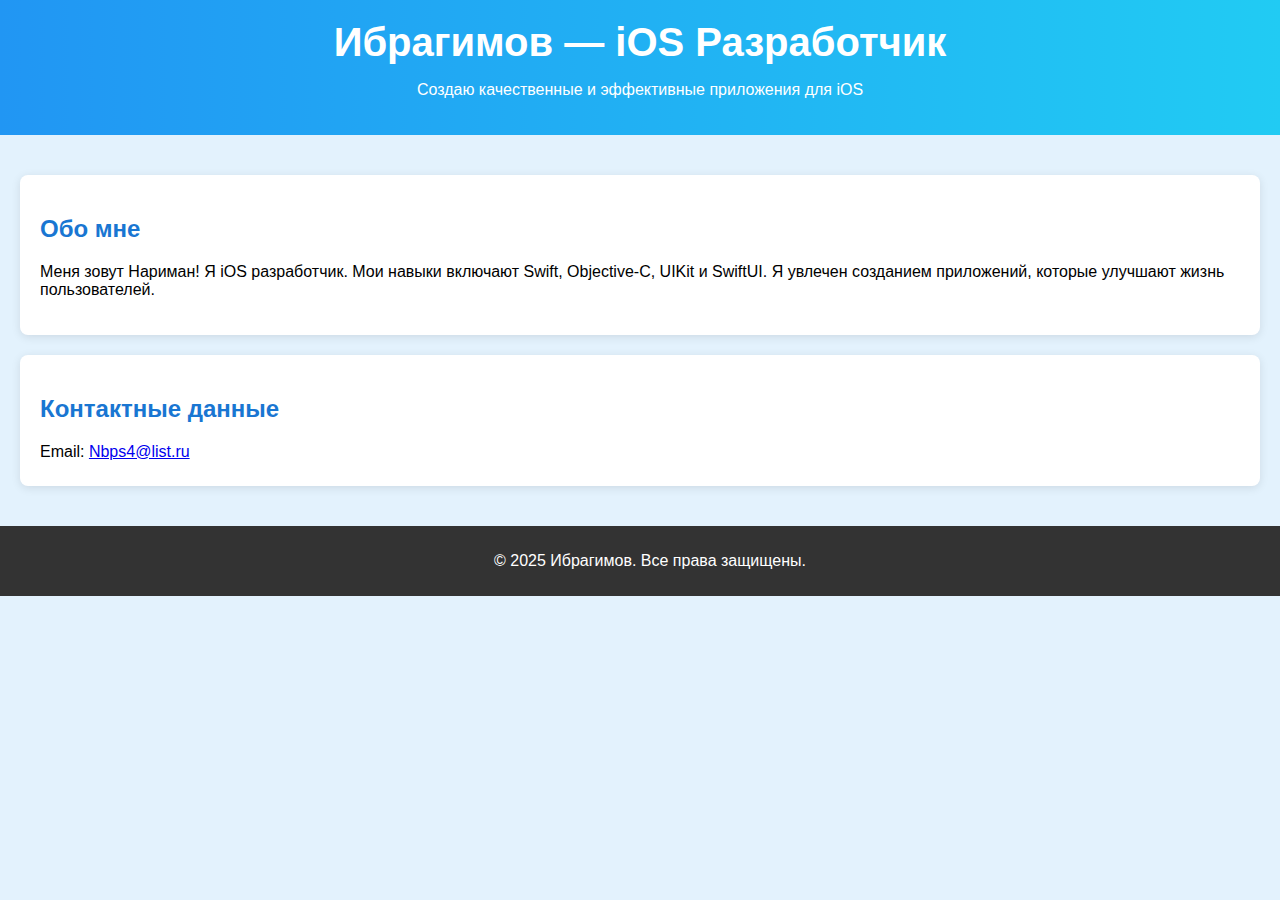
<file: index.html>
<!DOCTYPE html>
<html lang="ru">
<head>
    <meta charset="UTF-8">
    <meta name="viewport" content="width=device-width, initial-scale=1.0">
    <title>iOS Developer</title>
    <link rel="stylesheet" href="design.css">
</head>
<body>
    <header>
        <h1>Ибрагимов — iOS Разработчик</h1>
        <p>Создаю качественные и эффективные приложения для iOS</p>
    </header>

    <main>
        <section class="about">
            <h2>Обо мне</h2>
            <p>Меня зовут Нариман! Я iOS разработчик.
               Мои навыки включают Swift, Objective-C, UIKit и SwiftUI.
               Я увлечен созданием приложений, которые улучшают жизнь пользователей.</p>
        </section>

        <section class="contact">
            <h2>Контактные данные</h2>
            <div class="contact-info">
                <p>Email: <a href="mailto:Nbps4@list.ru">Nbps4@list.ru</a></p> 
            </div>
        </section>
    </main>

    <footer>
        <p>&copy; 2025 Ибрагимов. Все права защищены.</p>
    </footer>
</body>
</html>
</file>
<file: design.css>
body {
    font-family: Arial, sans-serif;
    margin: 0;
    padding: 0;
    background-color: #e3f2fd; /* Светлый голубой фон */
}

header {
    background: linear-gradient(to right, #2196F3, #21CBF3); /* Градиентный фон */
    color: white;
    padding: 20px;
    text-align: center;
}

h1 {
    margin: 0;
    font-size: 2.5em;
}

h2 {
    color: #1976D2; /* Темно-синий цвет для заголовков секций */
}

main {
    padding: 20px;
}

.about, .contact {
    background: white;
    border-radius: 8px;
    box-shadow: 0 2px 10px rgba(0, 0, 0, 0.1);
    padding: 20px;
    margin: 20px 0;
}

.contact-info p {
    margin: 5px 0;
}

footer {
    text-align: center;
    padding: 10px;
    background-color: #333;
    color: white;
    position: relative;
    bottom: 0;
    width: 100%;
}
</file>
